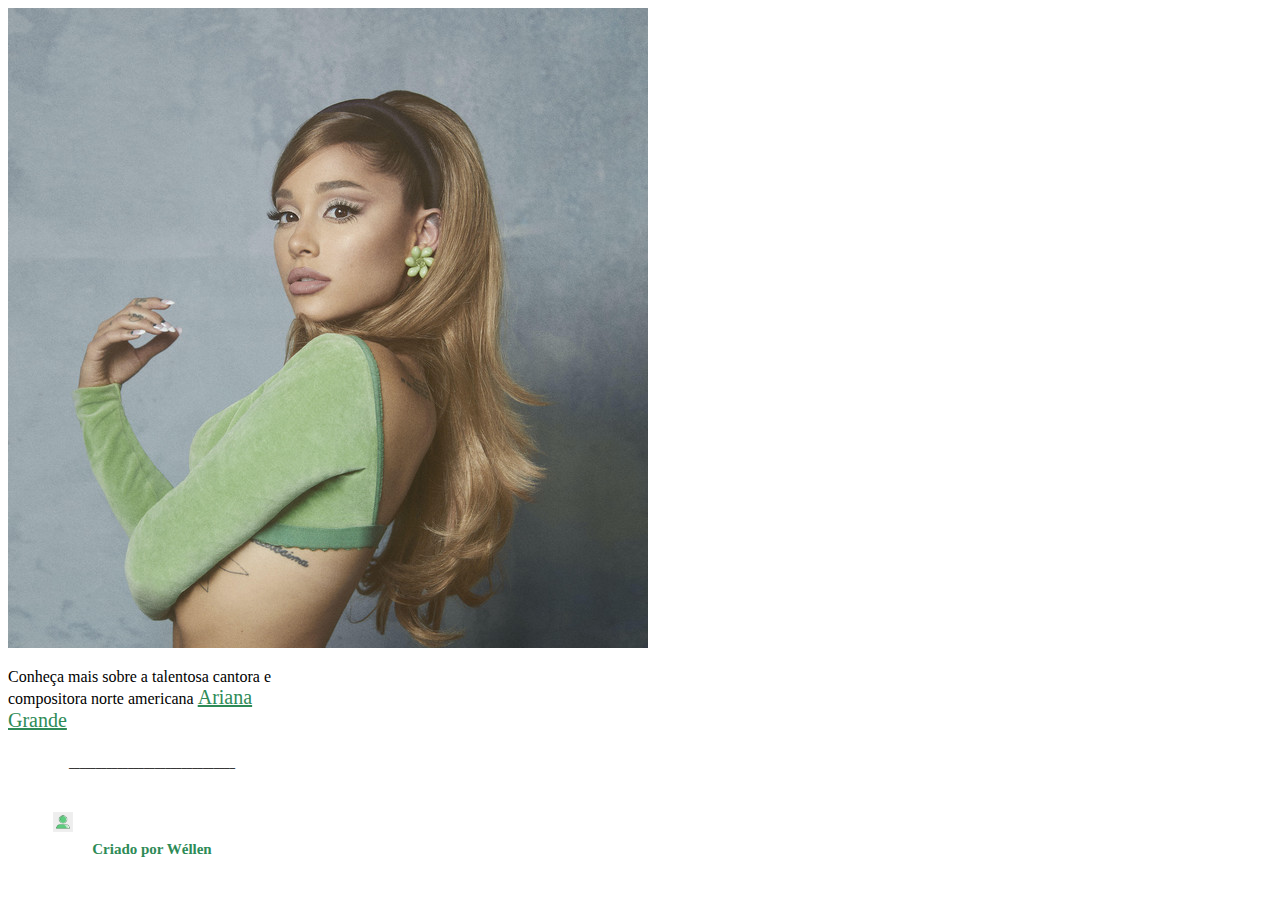
<file: index.html>
<!doctype html>
<html lang="en">

<head>
  <meta charset="utf-8">
  <meta name="viewport" content="width=device-width, initial-scale=1">
  <title>Card</title>
  <link href="https://cdn.jsdelivr.net/npm/bootstrap@5.2.0/dist/css/bootstrap.min.css" rel="stylesheet"
    integrity="sha384-gH2yIJqKdNHPEq0n4Mqa/HGKIhSkIHeL5AyhkYV8i59U5AR6csBvApHHNl/vI1Bx" crossorigin="anonymous">
</head>

<body>
  <div class="container">
    <div class="p-2 card text-bg-secondary mb-3" style="width: 18rem; --bs-bg-opacity: .8;">
      <div class="imagem card mb-3 b rounded mx-auto d-block" style="width: 16rem;">
        <img src="../images/ariana.jpg" class="card-img rounded mx-auto d-block" alt="">
      </div>
      <div class="card-body">
        <p class="aaa">Conheça mais sobre a talentosa cantora e compositora norte americana <a href="../curiosidades/ariana.html" class="stretched-link arg"
            style="position: relative; font-size: 20px; color: #2E8B57;"> Ariana Grande</a>
        </p>
      </div>
      <h6 align="center">_______________________________<h6>
          <author>
            <img class="rounded-circle" src="images/icon.png"
              style="width: 20px; height: 20px; position: relative; left: 45px; bottom: -18px;" />
            <h5 style="text-align: center; font-size: 15px; color: #2E8B57;">Criado por Wéllen</h5>
          </author>
    </div>
  </div>

  <script src="https://cdn.jsdelivr.net/npm/bootstrap@5.2.0/dist/js/bootstrap.bundle.min.js"
    integrity="sha384-A3rJD856KowSb7dwlZdYEkO39Gagi7vIsF0jrRAoQmDKKtQBHUuLZ9AsSv4jD4Xa"
    crossorigin="anonymous"></script>

</body>

</html>
</file>
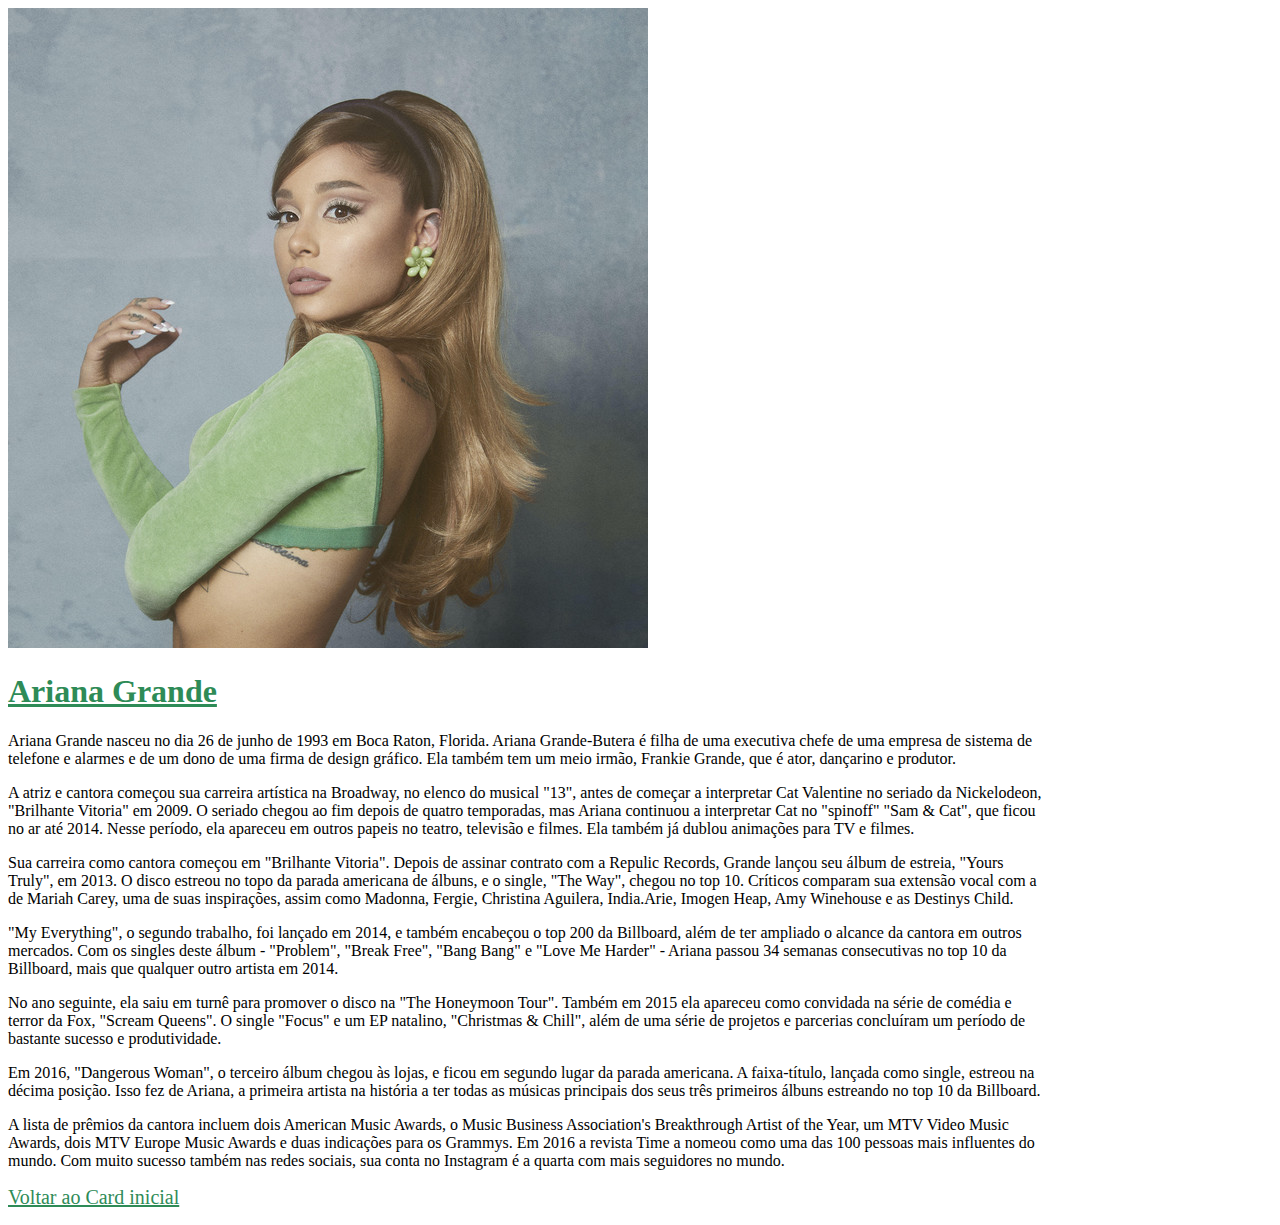
<file: curiosidades/ariana.html>
<!doctype html>
<html lang="en">

<head>
  <meta charset="utf-8">
  <meta name="viewport" content="width=device-width, initial-scale=1">
  <title>Card</title>
  <link href="https://cdn.jsdelivr.net/npm/bootstrap@5.2.0/dist/css/bootstrap.min.css" rel="stylesheet"
    integrity="sha384-gH2yIJqKdNHPEq0n4Mqa/HGKIhSkIHeL5AyhkYV8i59U5AR6csBvApHHNl/vI1Bx" crossorigin="anonymous">
</head>

<body>
  <div class="container">
    <div class="p-2 text-bg-secondary mb-3" style="width: 65rem; --bs-bg-opacity: .8;">
      <div class="imagem card mb-3 b rounded mx-auto d-block" style="width: 16rem;">
        <img src="../images/ariana.jpg" class="card-img rounded mx-auto d-block" alt="">
      </div>
      <div>
        <h1 class="text-center" style="color:#2E8B57; text-decoration: underline;">Ariana Grande</h1>
        <p class="text-center">Ariana Grande nasceu no dia 26 de junho de 1993 em Boca Raton, Florida. Ariana
          Grande-Butera é filha de uma executiva chefe de uma empresa de sistema de telefone e alarmes e de um dono de
          uma firma de design gráfico. Ela também tem um meio irmão, Frankie Grande, que é ator, dançarino e produtor.
        </p>
        <p class="text-center">A atriz e cantora começou sua carreira artística na Broadway, no elenco do
          musical "13", antes de começar a interpretar Cat Valentine no seriado da Nickelodeon, "Brilhante Vitoria" em
          2009. O seriado chegou ao fim depois de quatro temporadas, mas Ariana continuou a interpretar Cat no "spinoff"
          "Sam & Cat", que ficou no ar até 2014. Nesse período, ela apareceu em outros papeis no teatro, televisão e
          filmes. Ela também já dublou animações para TV e filmes.</p>
        <p class="text-center">Sua carreira como cantora começou em "Brilhante Vitoria". Depois de assinar
          contrato com a Repulic Records, Grande lançou seu álbum de estreia, "Yours Truly", em 2013. O disco estreou no
          topo da parada americana de álbuns, e o single, "The Way", chegou no top 10. Críticos comparam sua extensão
          vocal com a de Mariah Carey, uma de suas inspirações, assim como Madonna, Fergie, Christina Aguilera,
          India.Arie, Imogen Heap, Amy Winehouse e as Destinys Child.</p>
        <p class="text-center">"My Everything", o segundo trabalho, foi lançado em 2014, e também encabeçou o
          top 200 da Billboard, além de ter ampliado o alcance da cantora em outros mercados. Com os singles deste álbum
          - "Problem", "Break Free", "Bang Bang" e "Love Me Harder" - Ariana passou 34 semanas consecutivas no top 10 da
          Billboard, mais que qualquer outro artista em 2014.</p>
        <p class="text-center">No ano seguinte, ela saiu em turnê para promover o disco na "The Honeymoon
          Tour". Também em 2015 ela apareceu como convidada na série de comédia e terror da Fox, "Scream Queens". O
          single "Focus" e um EP natalino, "Christmas & Chill", além de uma série de projetos e parcerias concluíram um
          período de bastante sucesso e produtividade.</p>
        <p class="text-center">Em 2016, "Dangerous Woman", o terceiro álbum chegou às lojas, e ficou em
          segundo lugar da parada americana. A faixa-título, lançada como single, estreou na décima posição. Isso fez de
          Ariana, a primeira artista na história a ter todas as músicas principais dos seus três primeiros álbuns
          estreando no top 10 da Billboard.</p>
        <p class="text-center">A lista de prêmios da cantora incluem dois American Music Awards, o Music
          Business Association's Breakthrough Artist of the Year, um MTV Video Music Awards, dois MTV Europe Music
          Awards e duas indicações para os Grammys. Em 2016 a revista Time a nomeou como uma das 100 pessoas mais
          influentes do mundo. Com muito sucesso também nas redes sociais, sua conta no Instagram é a quarta com mais
          seguidores no mundo.</p>
        <p class="text-center">
          <a href="../index.html" class="stretched-link"
            style="position: relative; font-size: 20px; color: #2E8B57;">Voltar ao Card inicial</a>
        </p>
      </div>
    </div>
  </div>

  <script src="https://cdn.jsdelivr.net/npm/bootstrap@5.2.0/dist/js/bootstrap.bundle.min.js"
    integrity="sha384-A3rJD856KowSb7dwlZdYEkO39Gagi7vIsF0jrRAoQmDKKtQBHUuLZ9AsSv4jD4Xa"
    crossorigin="anonymous"></script>

</body>

</html>
</file>
